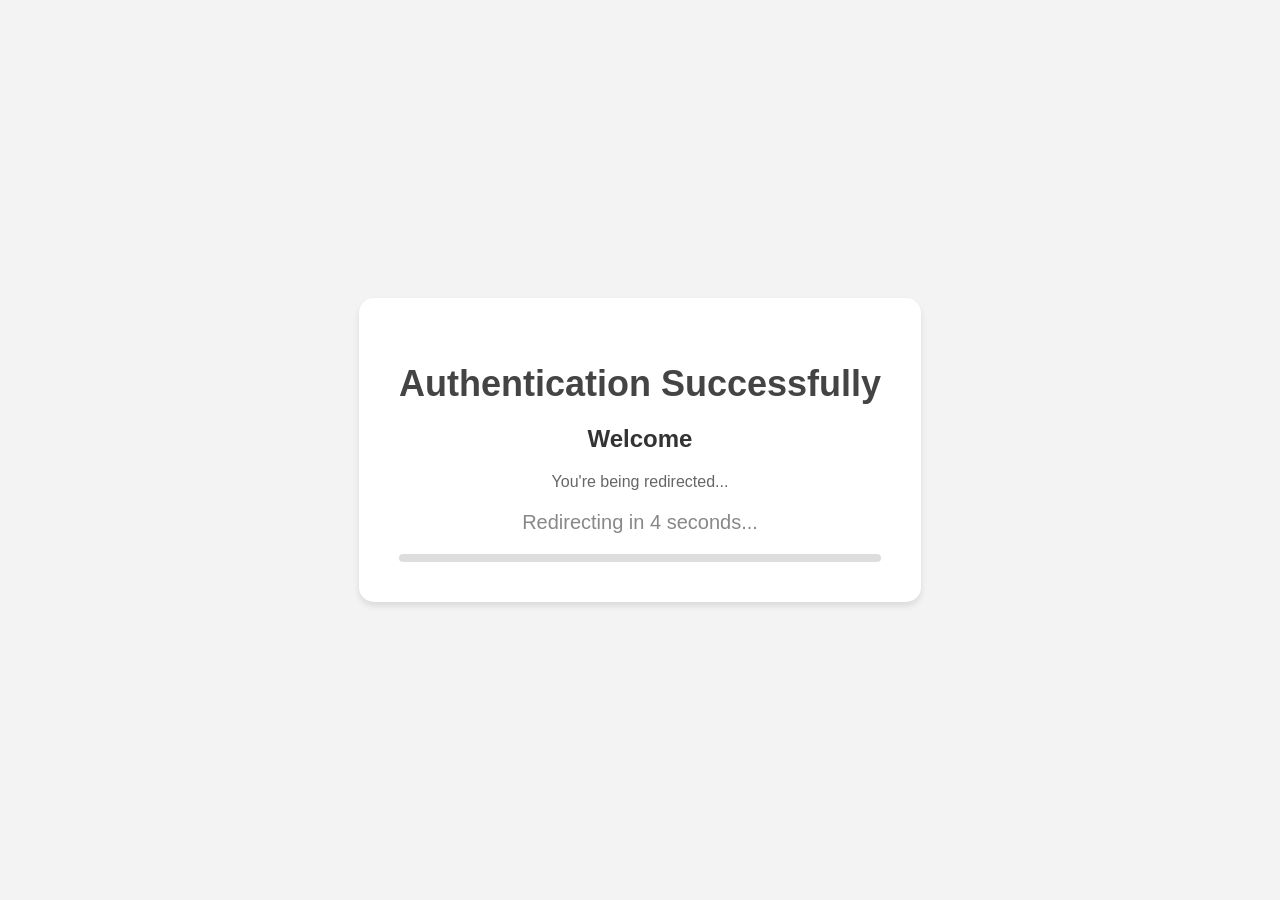
<file: src/main/resources/static/redirect.html>
<!DOCTYPE html>
<html lang="en">
<head>
    <meta charset="UTF-8">
    <meta content="width=device-width, initial-scale=1.0" name="viewport">
    <title>Redirecting...</title>
    <style>
        body {
            font-family: 'Noto Sans JP', sans-serif;
            background-color: #f3f3f3;
            color: #333;
            display: flex;
            justify-content: center;
            align-items: center;
            height: 100vh;
            margin: 0;
        }
        .container {
            text-align: center;
            background-color: #fff;
            padding: 40px;
            border-radius: 15px;
            box-shadow: 0 4px 6px rgba(0, 0, 0, 0.1);
        }
        h1 {
            font-size: 36px;
            color: #444;
            margin-bottom: 20px;
        }
        p {
            font-size: 16px;
            color: #666;
        }
        .loading-text {
            font-size: 20px;
            color: #888;
        }
        .progress-bar {
            width: 100%;
            background-color: #ddd;
            height: 8px;
            margin-top: 20px;
            border-radius: 5px;
        }
        .progress-bar-inner {
            height: 100%;
            background-color: #4CAF50;
            width: 0;
            border-radius: 5px;
        }
    </style>
</head>
<body>
<div class="container">

    <h1> Authentication Successfully </h1>
    <h2> Welcome </h2>
    <p>You're being redirected...</p>
    <p class="loading-text">Redirecting in <span id="countdown">5</span> seconds...</p>
    <div class="progress-bar">
        <div class="progress-bar-inner" id="progress"></div>
    </div>
</div>

<script>
    // Countdown timer and progress bar functionality
    let countdownTime = 5;
    let countdownElement = document.getElementById('countdown');
    let progressBar = document.getElementById('progress');

    // Update countdown every second
    let interval = setInterval(function() {
        countdownTime--;
        countdownElement.textContent = countdownTime;
        // Update progress bar
        progressBar.style.width = (100 - (countdownTime * 100 / countdownTime)) + '%';

        if (countdownTime <= 0) {
            // Clear the interval when time reaches 0
            clearInterval(interval);
            // Redirect to the success page
            window.location.href = "";
        }
    }, 1000);
</script>
</body>
</html>
</file>
